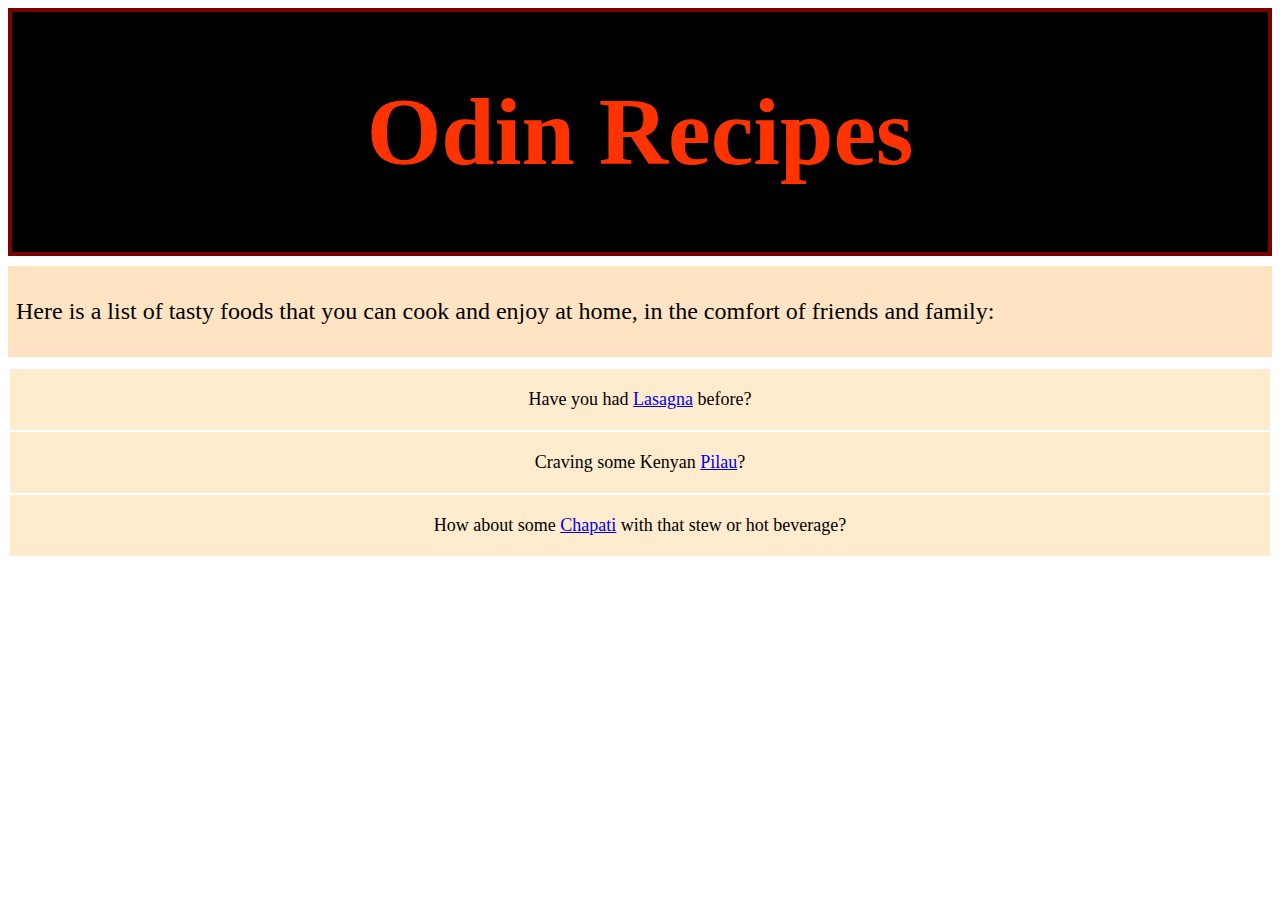
<file: index.html>
<!DOCTYPE html>
<html lang="en">
    <head>
        <meta charset = "UTF-8">
        <link rel="stylesheet" href="style.css">
	    <title>Recipes</title>
    </head>
    <body>
        <div id="one"><h1>Odin Recipes</h1></div>
        <div id="two"><p>Here is a list of tasty foods that you can cook and enjoy at home, in the comfort of friends and family:</p></div>
        <div id="three">
            <p>Have you had <a href="recipes/lasagna.html">Lasagna</a> before?</p>
            <p>Craving some Kenyan <a href="recipes/pilau.html">Pilau</a>?</p>
            <p>How about some <a href="recipes/chapati.html">Chapati</a> with that stew or hot beverage?</p>
        </div>
    </body>


</html>
</file>
<file: style.css>
#one{
    text-align: center;
    font-weight: bold;
    font-size: 48px;
    border: 4px solid rgb(124, 1, 1);
    background-color: black;
    color: #ff3300;
}

#two{
    font-size: 24px;
    margin-top: 10px;
    background-color: #ffe4c4;
    color:black;
    padding: 8px;
}

#three{
    font-size: 18px;
    margin-top: 12px;
    text-align: center;
}

#three p{
    background-color: #ffebcd;
    color: #000000;
    padding: 20px;
    margin: 2px;
}
</file>
